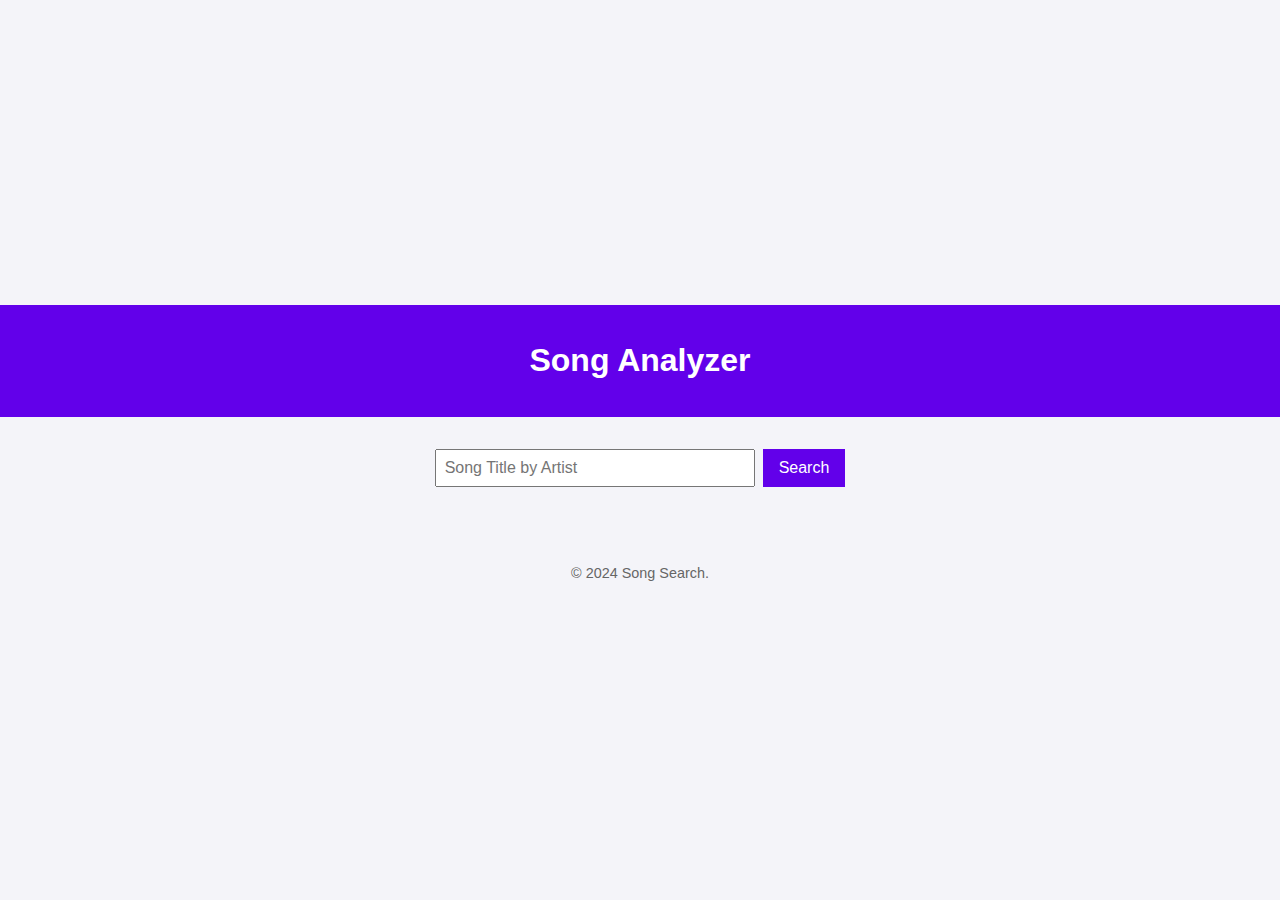
<file: templates/index.html>
<!DOCTYPE html>
<html lang="en">
<head>
    <meta charset="UTF-8">
    <meta name="viewport" content="width=device-width, initial-scale=1.0">
    <title>Song Search</title>
    <link rel="stylesheet" href="/static/style.css">
</head>
<body>
    <header>
        <h1><a href="/">Song Analyzer</a></h1>
    </header>
    <main>
        <form id="songSearchForm" action="/search" method="get">
            <input type="text" id="searchQuery" name="query" placeholder="Song Title by Artist" required>
            <button type="submit">Search</button>
        </form>
    </main>
    <footer>
        <p>&copy; 2024 Song Search.</p>
    </footer>
</body>
</html>
</file>
<file: static/style.css>
body {
    font-family: Arial, sans-serif;
    margin: 0;
    padding: 0;
    display: flex;
    flex-direction: column;
    align-items: center;
    justify-content: center;
    min-height: 100vh;
    background-color: #f4f4f9;
}
header {
    background-color: #6200ea;
    color: white;
    width: 100%;
    text-align: center;
    padding: 1rem 0;
}
header a {
    color: white;
    text-decoration: none;
    font-size: inherit;
    font-weight: inherit;
}
form {
    margin: 2rem 0;
    display: flex;
    gap: 0.5rem;
}
input[type="text"] {
    padding: 0.5rem;
    font-size: 1rem;
    width: 300px;
}
button {
    padding: 0.5rem 1rem;
    font-size: 1rem;
    background-color: #6200ea;
    color: white;
    border: none;
    cursor: pointer;
}
button:hover {
    background-color: #3700b3;
}
footer {
    margin-top: 2rem;
    font-size: 0.9rem;
    color: #666;
}
.song {
    margin: 1rem 0;
    padding: 1rem;
    background-color: #fff;
    border: 1px solid #ddd;
    border-radius: 8px;
}
.container {
    display: flex;
    justify-content: space-between;
    width: 80%;
}
.half {
    width: 45%;
}
.analysis-container, .image-container {
    margin: 1rem auto;
    padding: 2rem;
    line-height: 1.6;
    background-color: #fff;
    border: 1px solid #ddd;
    border-radius: 8px;
    max-width: 800px;
    width: 90%;
    text-align: center;
}
.image-container img {
    width: 512px;
    height: 512px;
    object-fit: cover;
}
.button-container {
    text-align: center;
    margin-top: 1rem;
}
.centered {
    display: flex;
    flex-direction: column;
    align-items: center;
    justify-content: center;
}
.recommendations-container {
    margin: 1rem auto;
    padding: 2rem;
    line-height: 1.6;
    background-color: #fff;
    border: 1px solid #ddd;
    border-radius: 8px;
    max-width: 800px;
    width: 90%;
    text-align: center;
}
</file>
